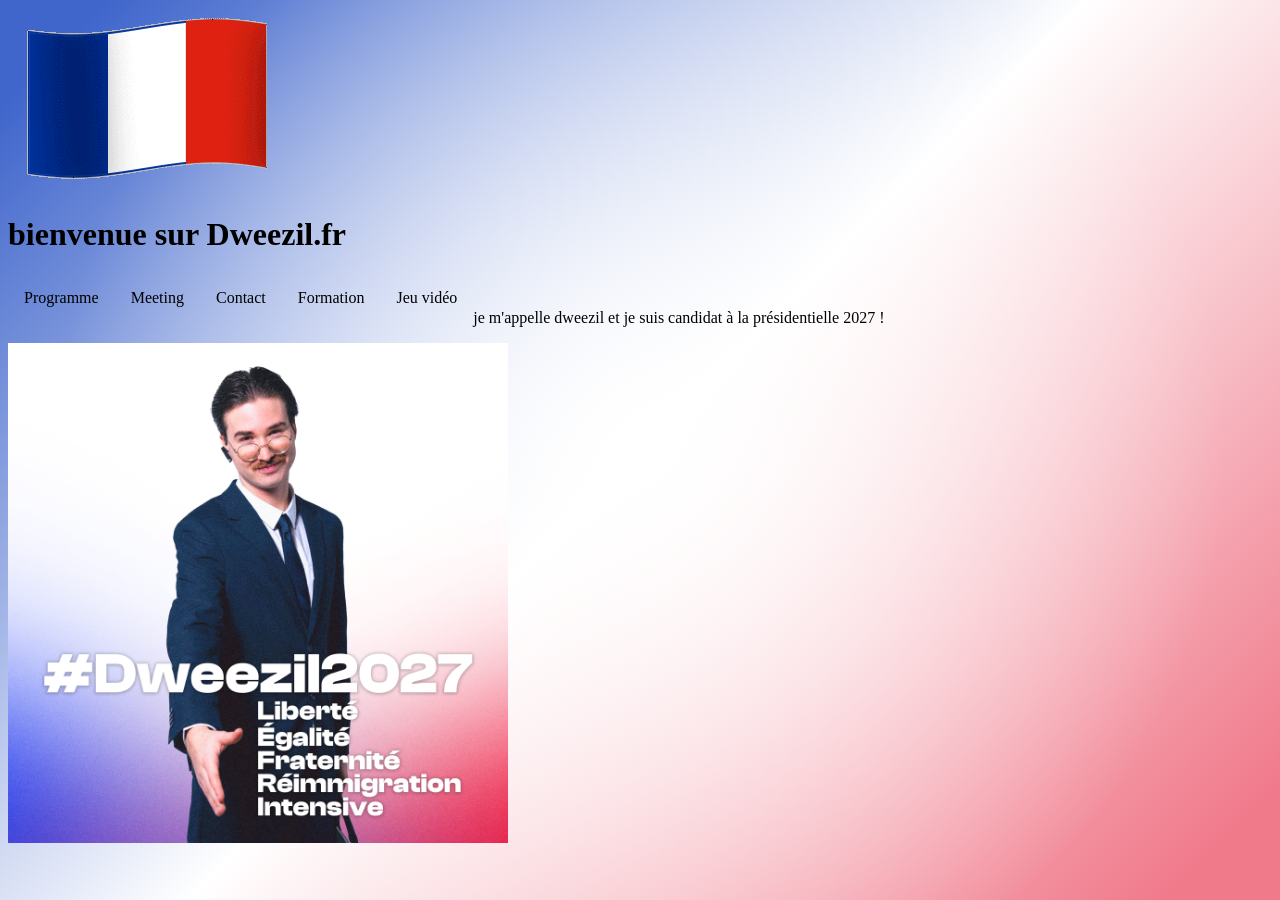
<file: index.html>
<!DOCTYPE html>
<head>
<link rel="stylesheet" href="site.css">
</head>
<html>
<body>

<img src="/asset/image/Animated-Flag-France.gif"> 

<h1>bienvenue sur Dweezil.fr</h1>

<div class="navbar">
<nav>
        <div class="main_pages">
            <a href="programme.html">Programme</a>
            <a href="meeting.html">Meeting</a>
            <a href="contact.html">Contact</a>
            <a href="formation.html">Formation</a>
            <a href="gaming.html">Jeu vidéo</a>
        </div>
</nav>
</div> 

<div class="main_pages">
</br>
    <p>je m'appelle dweezil et je suis candidat à la présidentielle 2027 !</p>
    <img class="image1" src="/asset/image/campagne.png"> 
</div>




</body>
</html>
</file>
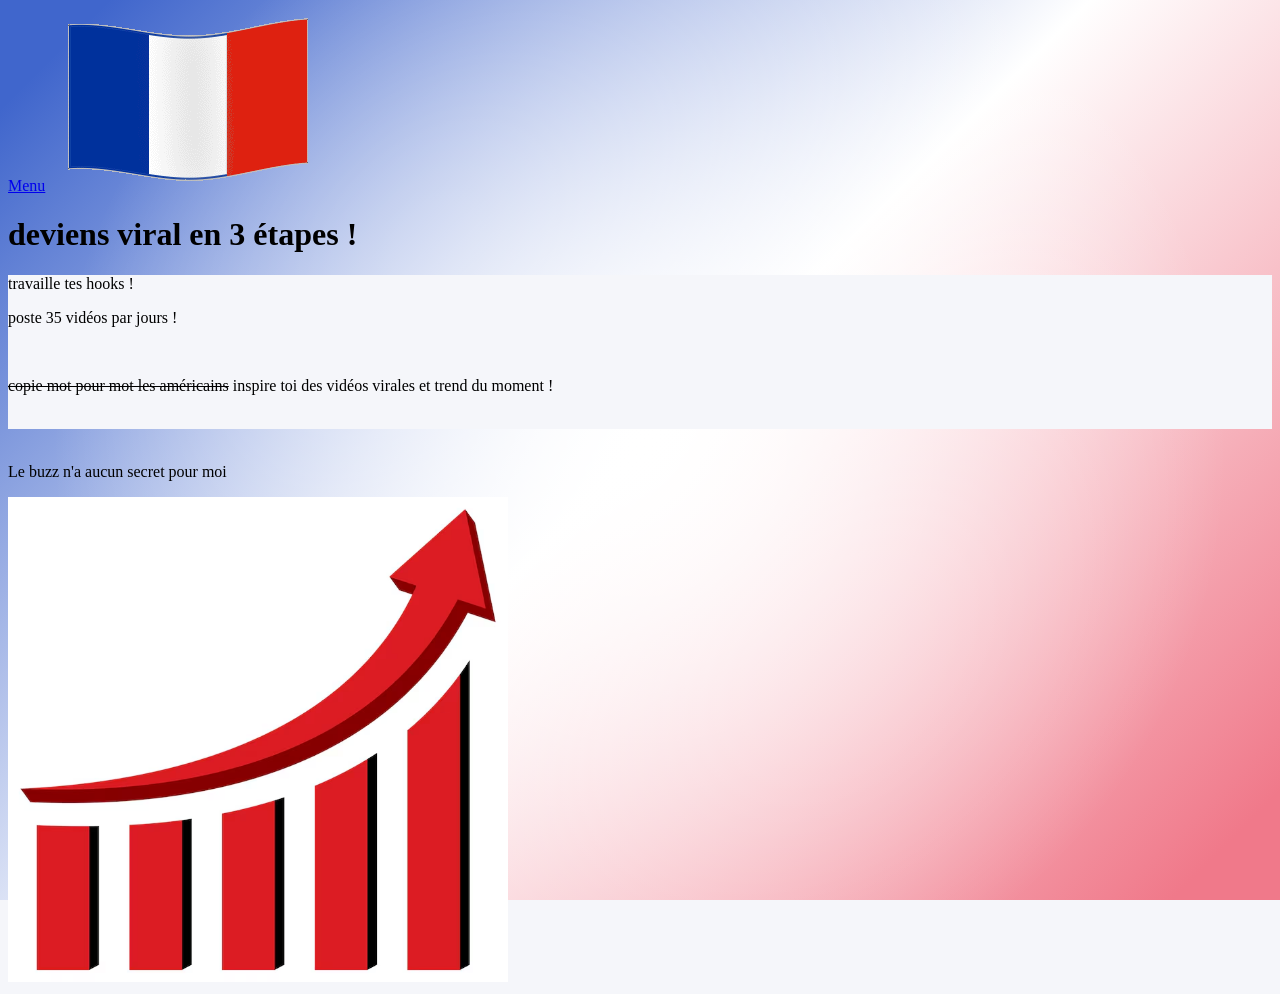
<file: formation.html>
<!DOCTYPE html>
<head>
<link rel="stylesheet" href="site.css">
</head>
<html>
<body>

<a href="index.html">Menu</a>

<img src="/asset/image/Animated-Flag-France.gif"> 

<h1>deviens viral en 3 étapes !</h1>

<div class="navbar">
<nav>
        <div class="étapes">
            <p>travaille tes hooks ! </a> <br>
            <p>poste 35 vidéos par jours !</p> <br>
            <p><s>copie mot pour mot les américains</s> inspire toi des vidéos virales et trend du moment !</p> <br>
        </div>
</nav>
</div> 

<div class="main_pages">
</br>
    <p>Le buzz n'a aucun secret pour moi</p>
    <img class="image1" src="/asset/image/courbe.avif"> 
</div>

</body>
</html>
</file>
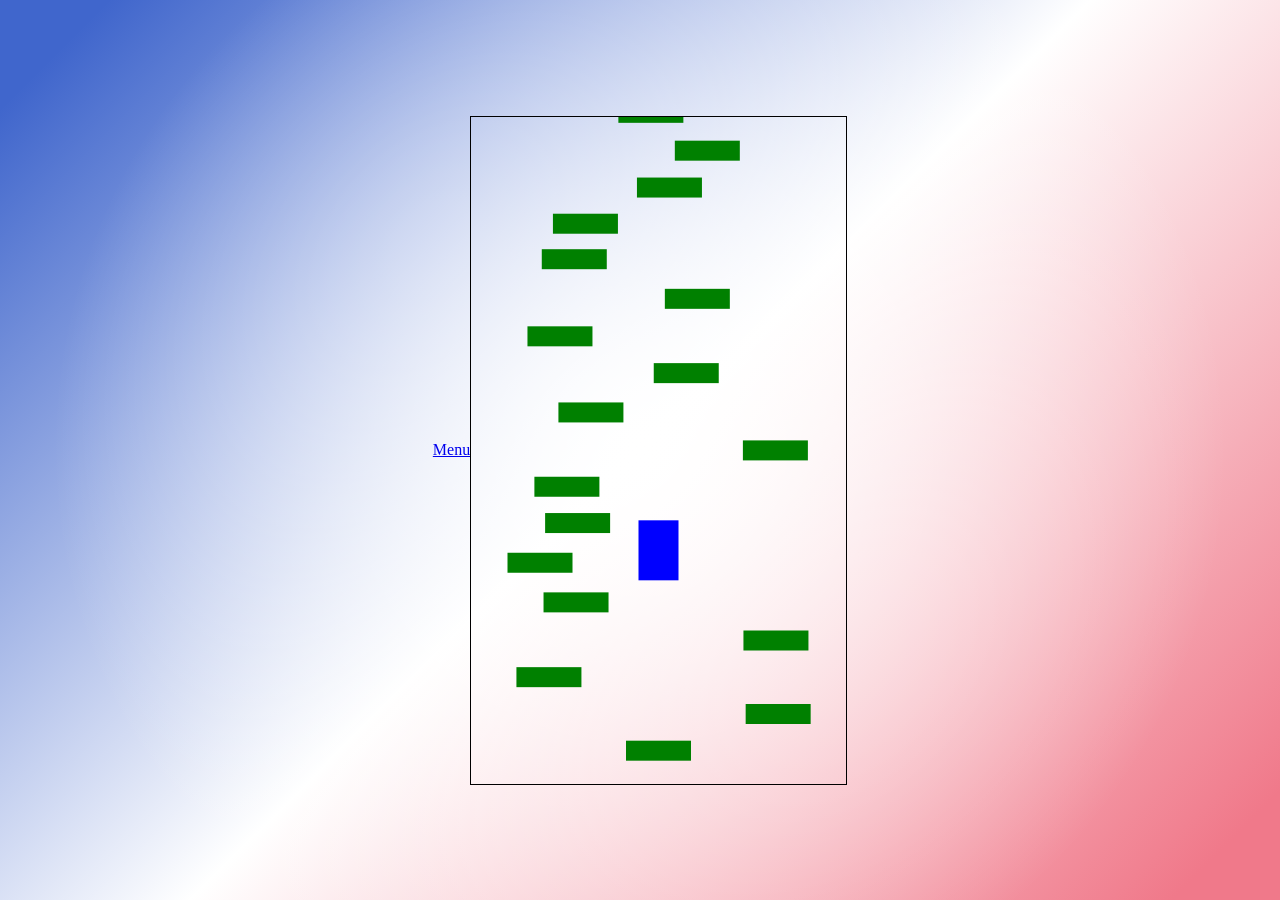
<file: gaming.html>
<!DOCTYPE html>
<head>
<link rel="stylesheet" href="site.css">
</head>

<html>
<head>
  <title>Basic Doodle Jump HTML Game</title>
  <meta charset="UTF-8">
  <a href="index.html">Menu</a>
  <style>
  html, body {
    height: 100%;
    margin: 0;
  }

  body {
    display: flex;
    align-items: center;
    justify-content: center;
  }

  canvas {
    border: 1px solid black;
  }
  </style>
</head>
<body>
<canvas width="375" height="667" id="game"></canvas>
<script>
const canvas = document.getElementById('game');
const context = canvas.getContext('2d');

// width and height of each platform and where platforms start
const platformWidth = 65;
const platformHeight = 20;
const platformStart = canvas.height - 50;

// player physics
const gravity = 0.33;
const drag = 0.3;
const bounceVelocity = -12.5;

// minimum and maximum vertical space between each platform
let minPlatformSpace = 15;
let maxPlatformSpace = 20;

// information about each platform. the first platform starts in the
// bottom middle of the screen
let platforms = [{
  x: canvas.width / 2 - platformWidth / 2,
  y: platformStart
}];

// get a random number between the min (inclusive) and max (exclusive)
function random(min, max) {
  return Math.random() * (max - min) + min;
}

// fill the initial screen with platforms
let y = platformStart;
while (y > 0) {
  // the next platform can be placed above the previous one with a space
  // somewhere between the min and max space
  y -= platformHeight + random(minPlatformSpace, maxPlatformSpace);

  // a platform can be placed anywhere 25px from the left edge of the canvas
  // and 25px from the right edge of the canvas (taking into account platform
  // width).
  // however the first few platforms cannot be placed in the center so
  // that the player will bounce up and down without going up the screen
  // until they are ready to move
  let x;
  do {
    x = random(25, canvas.width - 25 - platformWidth);
  } while (
    y > canvas.height / 2 &&
    x > canvas.width / 2 - platformWidth * 1.5 &&
    x < canvas.width / 2 + platformWidth / 2
  );

  platforms.push({ x, y });
}

// the doodle jumper
const doodle = {
  width: 40,
  height: 60,
  x: canvas.width / 2 - 20,
  y: platformStart - 60,

  // velocity
  dx: 0,
  dy: 0
};

// keep track of player direction and actions
let playerDir = 0;
let keydown = false;
let prevDoodleY = doodle.y;

// game loop
function loop() {
  requestAnimationFrame(loop);
  context.clearRect(0,0,canvas.width,canvas.height);

  // apply gravity to doodle
  doodle.dy += gravity;

  // if doodle reaches the middle of the screen, move the platforms down
  // instead of doodle up to make it look like doodle is going up
  if (doodle.y < canvas.height / 2 && doodle.dy < 0) {
    platforms.forEach(function(platform) {
      platform.y += -doodle.dy;
    });

    // add more platforms to the top of the screen as doodle moves up
    while (platforms[platforms.length - 1].y > 0) {
      platforms.push({
        x: random(25, canvas.width - 25 - platformWidth),
        y: platforms[platforms.length - 1].y - (platformHeight + random(minPlatformSpace, maxPlatformSpace))
      })

      // add a bit to the min/max platform space as the player goes up
      minPlatformSpace += 0.5;
      maxPlatformSpace += 0.5;

      // cap max space
      maxPlatformSpace = Math.min(maxPlatformSpace, canvas.height / 2);
    }
  }
  else {
    doodle.y += doodle.dy;
  }

  // only apply drag to horizontal movement if key is not pressed
  if (!keydown) {
    if (playerDir < 0) {
      doodle.dx += drag;

      // don't let dx go above 0
      if (doodle.dx > 0) {
        doodle.dx = 0;
        playerDir = 0;
      }
    }
    else if (playerDir > 0) {
      doodle.dx -= drag;

      if (doodle.dx < 0) {
        doodle.dx = 0;
        playerDir = 0;
      }
    }
  }

  doodle.x += doodle.dx;

  // make doodle wrap the screen
  if (doodle.x + doodle.width < 0) {
    doodle.x = canvas.width;
  }
  else if (doodle.x > canvas.width) {
    doodle.x = -doodle.width;
  }

  // draw platforms
  context.fillStyle = 'green';
  platforms.forEach(function(platform) {
    context.fillRect(platform.x, platform.y, platformWidth, platformHeight);

    // make doodle jump if it collides with a platform from above
    if (
      // doodle is falling
      doodle.dy > 0 &&

      // doodle was previous above the platform
      prevDoodleY + doodle.height <= platform.y &&

      // doodle collides with platform
      // (Axis Aligned Bounding Box [AABB] collision check)
      doodle.x < platform.x + platformWidth &&
      doodle.x + doodle.width > platform.x &&
      doodle.y < platform.y + platformHeight &&
      doodle.y + doodle.height > platform.y
    ) {
      // reset doodle position so it's on top of the platform
      doodle.y = platform.y - doodle.height;
      doodle.dy = bounceVelocity;
    }
  });

  // draw doodle
  context.fillStyle = 'blue';
  context.fillRect(doodle.x, doodle.y, doodle.width, doodle.height);

  prevDoodleY = doodle.y;

  // remove any platforms that have gone offscreen
  platforms = platforms.filter(function(platform) {
    return platform.y < canvas.height;
  })
}

// listen to keyboard events to move doodle
document.addEventListener('keydown', function(e) {
  // left arrow key
  if (e.which === 37) {
    keydown = true;
    playerDir = -1;
    doodle.dx = -3;

  }
  // right arrow key
  else if (e.which === 39) {
    keydown = true;
    playerDir = 1;
    doodle.dx = 3;
  }
});

document.addEventListener('keyup', function(e) {
  keydown = false;
});

// start the game
requestAnimationFrame(loop);
</script>
</body>
</html>
</file>
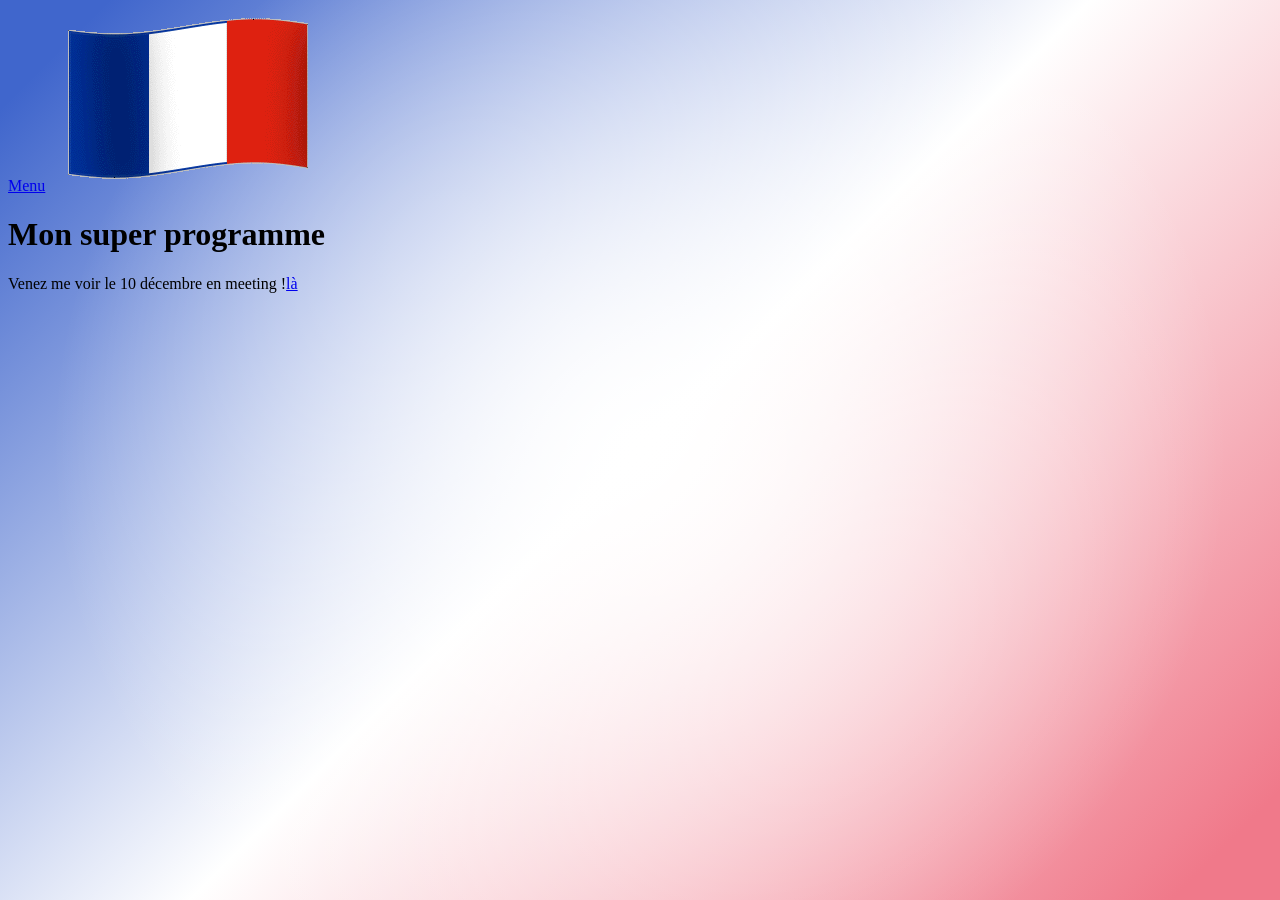
<file: meeting.html>
<!DOCTYPE html>
<head>
<link rel="stylesheet" href="site.css">
</head>
<html>
<body>

     <a href="index.html">Menu</a>

<img src="/asset/image/Animated-Flag-France.gif"> 

<h1>Mon super programme</h1>
<p>Venez me voir le 10 décembre en meeting !<a href="https://www.billetreduc.com/spectacle/le-spectacle-407119">là</a> </p>



</body>
</html>
</file>
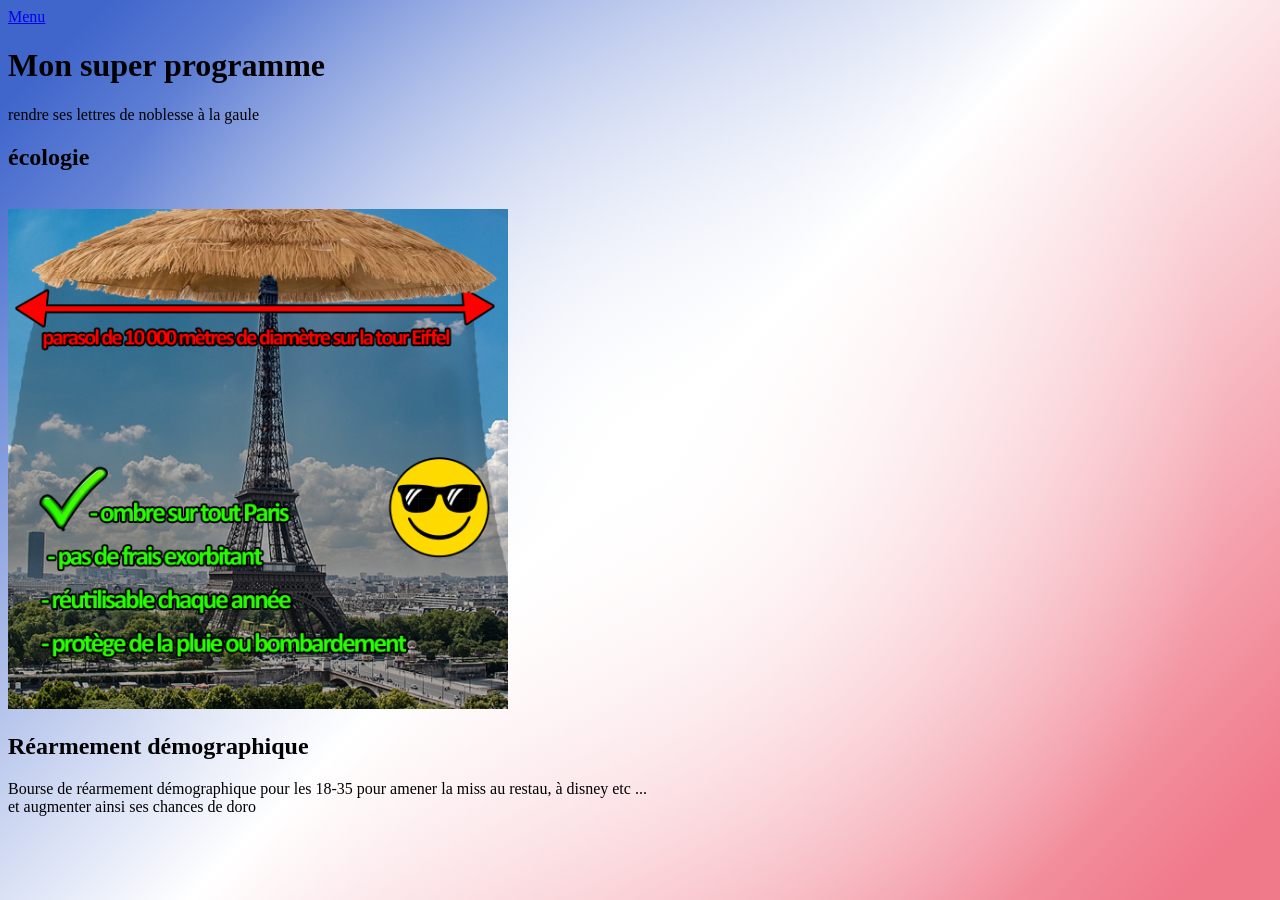
<file: programme.html>
<!DOCTYPE html>
<head>
<link rel="stylesheet" href="site.css">
</head>


<html>
<body>

    <a href="index.html">Menu</a>

<h1>Mon super programme</h1>
<p>rendre ses lettres de noblesse à la gaule</p>

<h2>écologie</h2>
<div class="main_pages">
</br>
    <img class="image1" src="/asset/image/ecologie.png"> 
</div>

<h2>Réarmement démographique</h2>
<p>Bourse de réarmement démographique pour les 18-35 pour amener la miss au restau, à disney etc ... </br>
et augmenter ainsi ses chances de doro
</p>

</body>
</html>
</file>
<file: site.css>
.image1 {
  width: 500px;
  margin: auto;
}

body {
  background-color: #f5f6fa;
  background-image:
    radial-gradient(circle at 50% 50%, rgba(255, 255, 255, 1) 0%, rgba(0, 35, 149, 0) 75%),
    linear-gradient(135deg,
      #4066cc 5%,
      #ffffff 50%,
      #f0798a 95%);
  background-repeat: no-repeat;
  background-attachment: fixed;

}

.navbar {
  background-color: #f5f6fa;
}

.navbar a:hover {
  background-color: gradient;
  background-image: linear-gradient(to right, #4066cc,#ffffff, #ff0026);
  border-color: #f5f6fa;
}

.navbar a {
  align-content: center;
  float: left;
  font-size: 16px;
  color: black;
  text-align: center;
  padding: 14px 16px;
  text-decoration: none;

}

.mainpages {
  text-align: left;
}
</file>
